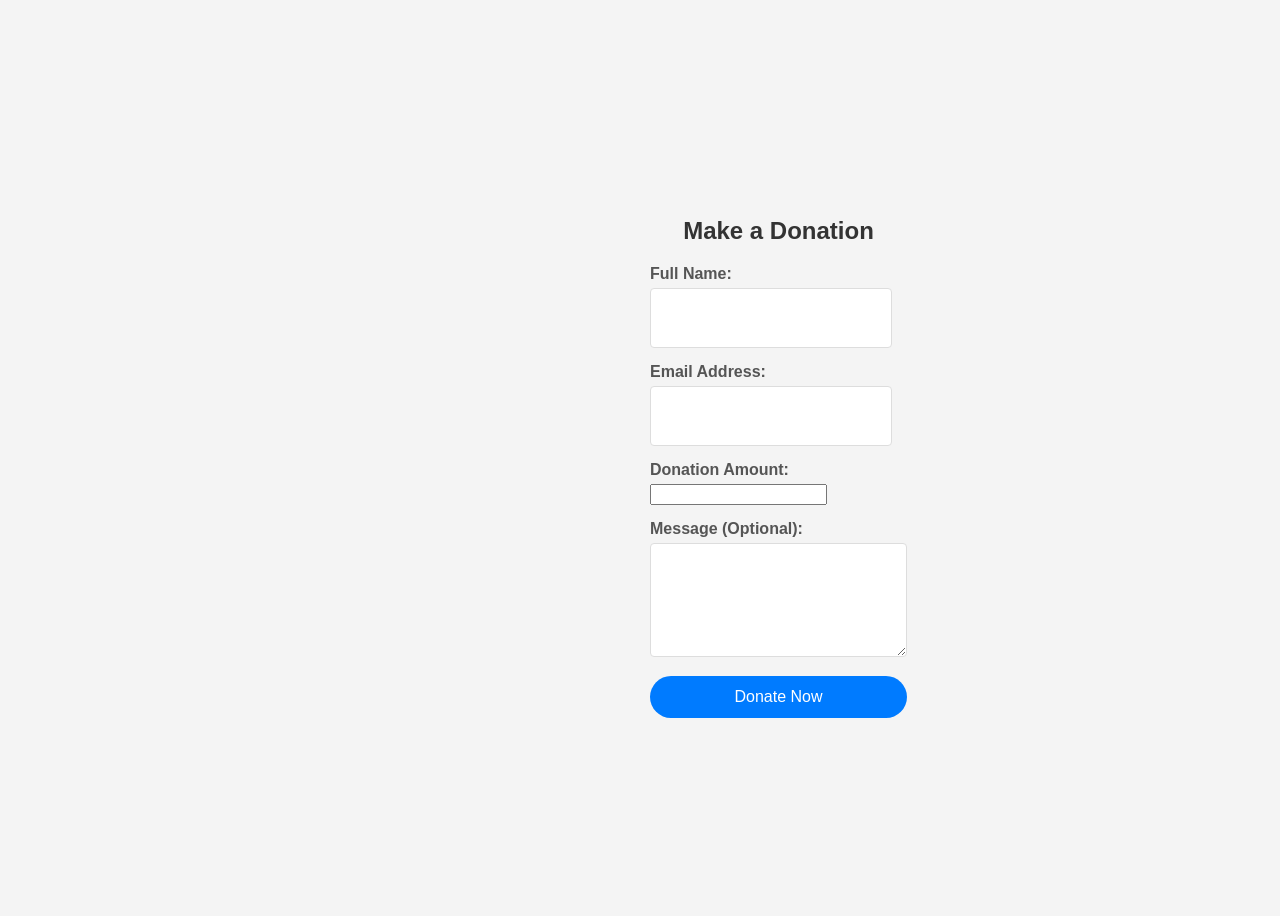
<file: donate.html>
<!DOCTYPE html>
<html lang="en">
<head>
    <meta charset="UTF-8">
    <meta name="viewport" content="width=device-width, initial-scale=1.0">
    <title>Donation Form/Edu_Academy</title>
    <link rel="stylesheet" href="donate.css">
</head>
<body>
    <div class="donation-container">
        <h2>Make a Donation</h2>
        <form  method="POST" class="donation-form">
            <div class="form-group">
                <label for="name">Full Name:</label>
                <input type="text" id="name" name="name" required >
            </div>
            <div class="form-group">
                <label for="email">Email Address:</label>
                <input type="email" id="email" name="email" required>
            </div>
            <div class="form-group">
                <label for="amount">Donation Amount:</label>
                <input type="number" id="amount" name="amount" min="1" required>
            </div>
            <div class="form-group">
                <label for="message">Message (Optional):</label>
                <textarea id="message" name="message" rows="4"></textarea>
            </div>
            <button type="submit">Donate Now</button>
        </form>
    </div>
</body>
</html>
</file>
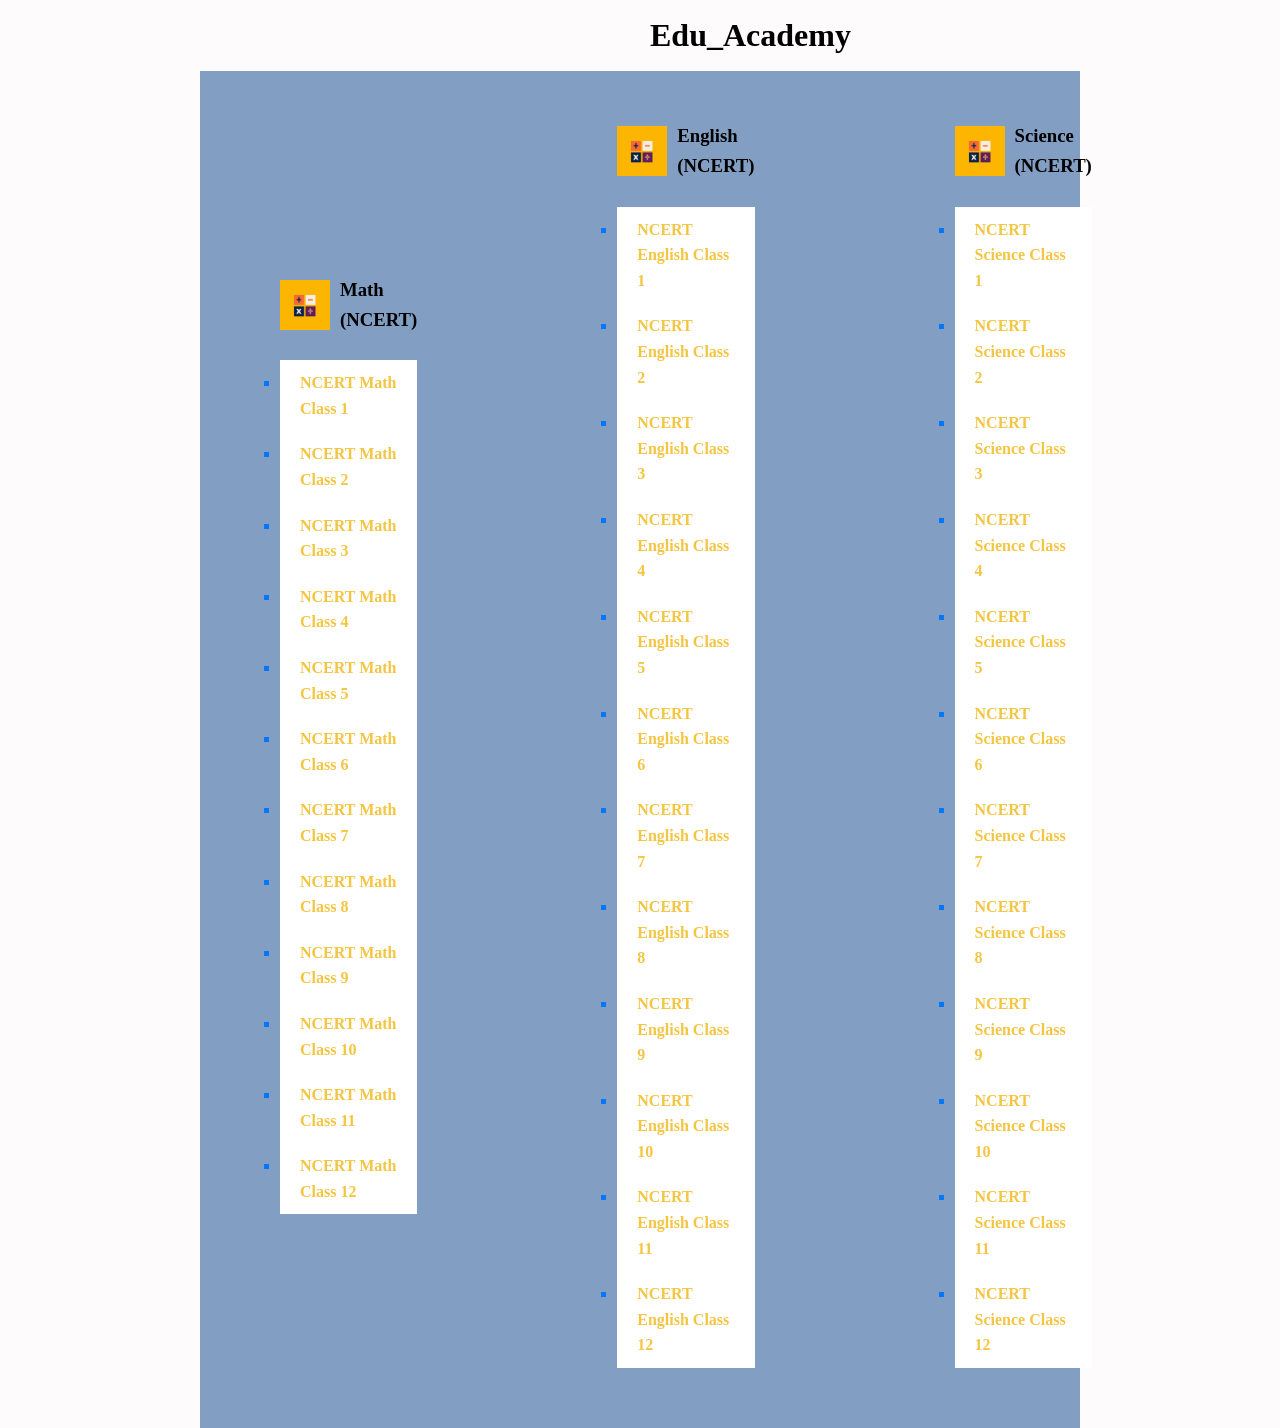
<file: explore.html>
<!DOCTYPE html>
<html lang="en">
<head>
    <meta charset="UTF-8">
    <meta name="viewport" content="width=device-width, initial-scale=1.0">
    <title>Explore/Edu_Academy</title>
    <link rel="stylesheet" href="style.css">
</head>
<body>
    <h1 style="margin: 10px 400px 0 650px; font-weight: bold;">Edu_Academy</h1>
    <section class="nextmid">
        <div>
        <div class="next">
        <img src="math.png" alt="maths" width="50px">
        <h3> Math (NCERT)</h3>
        </div>
        <br>
        <div >
            <ul>
                <li class="btn" ><a href="#math">NCERT Math Class 1</a></li>
                <li class="btn"><a href="#math">NCERT Math Class 2</a></li>
                <li class="btn"><a href="#math">NCERT Math Class 3</a></li>
                <li class="btn"><a href="#math">NCERT Math Class 4</a></li>
                <li class="btn"><a href="#math">NCERT Math Class 5</a></li>
                <li class="btn"><a href="#math">NCERT Math Class 6</a></li>
                <li class="btn"><a href="#math">NCERT Math Class 7</a></li>
                <li class="btn"><a href="#math">NCERT Math Class 8</a></li>
                <li class="btn"><a href="#math">NCERT Math Class 9</a></li>
                <li class="btn"><a href="#math">NCERT Math Class 10</a></li> 
                 <li class="btn"><a href="#math">NCERT Math Class 11</a></li>
                  <li class="btn"><a href="#math">NCERT Math Class 12</a></li>   
            </ul>
        </div>
        </div>
        <div>
        <div class="next">
        <img src="math.png" alt="maths" width="50px">
        <h3> English (NCERT)</h3>
        </div>
        <br>
        <div >
            <ul>
                <li class="btn"><a href="#math">NCERT English Class 1</a></li>
                <li class="btn"><a href="#math">NCERT English Class 2</a></li>
                <li class="btn"><a href="#math">NCERT English Class 3</a></li>
                <li class="btn"><a href="#math">NCERT English Class 4</a></li>
                <li class="btn"><a href="#math">NCERT English Class 5</a></li>
                <li class="btn"><a href="#math">NCERT English Class 6</a></li>
                <li class="btn"><a href="#math">NCERT English Class 7</a></li>
                <li class="btn"><a href="#math">NCERT English Class 8</a></li>
                <li class="btn"><a href="#math">NCERT English Class 9</a></li>
                <li class="btn"><a href="#math">NCERT English Class 10</a></li>  
                 <li class="btn"><a href="#math">NCERT English Class 11</a></li> 
                  <li class="btn"><a href="#math">NCERT English Class 12</a></li>   
            </ul>
        </div>
        </div>
         <div>
        <div class="next">
        <img src="math.png" alt="maths" width="50px">
        <h3> Science (NCERT)</h3>
        </div>
        <br>
        <div >
            <ul >
                <li class="btn"><a href="#math">NCERT Science Class 1</a></li>
                <li class="btn"><a href="#math">NCERT Science Class 2</a></li>
                <li class="btn"><a href="#math">NCERT Science Class 3</a></li>
                <li class="btn"><a href="#math">NCERT Science Class 4</a></li>
                <li class="btn"><a href="#math">NCERT Science Class 5</a></li>
                <li class="btn"><a href="#math">NCERT Science Class 6</a></li>
                <li class="btn"><a href="#math">NCERT Science Class 7</a></li>
                <li class="btn"><a href="#math">NCERT Science Class 8</a></li>
                <li class="btn"><a href="#math">NCERT Science Class 9</a></li>
                <li class="btn"><a href="#math">NCERT  Science Class 10</a></li> 
                 <li class="btn"><a href="#math">NCERT Science Class 11</a></li> 
                 <li class="btn"><a href="#math">NCERT Science Class 12</a></li>    
            </ul>
        </div>
        </div>
    </section>
</body>
</html>
</file>
<file: donate.css>
body{
    font-family: Arial, sans-serif;
    background-color: #f4f4f4;
    display: flex;
    align-items: center;
    height: 100vh;
    margin-left: 650px;
    width: 50vw;
}
h2 {
    text-align: center;
    color: #333;
    margin-bottom: 20px;
}

.form-group {
    margin-bottom: 15px;
}

label {
    display: block;
    margin-bottom: 5px;
    color: #555;
    font-weight: bold;
}

input[type="text"],
input[type="email"],
input[type="message"],
textarea {
    padding: 20px;
    border: 1px solid #ddd;
    border-radius: 4px;
    box-sizing: border-box; 
    font-size: 16px;
}

button {
    background-color: #007bff;
    color: white;
    padding: 12px 20px;
    border: none;
    border-radius: 40px;
    cursor: pointer;
    font-size: 16px;
    width: 100%
    
}

button:hover {
    background-color: #0056b3;
}
</file>
<file: style.css>
*{
    margin: 0;
    padding: 0;
    font-family:Cambria, Cochin, Georgia, Times, 'Times New Roman', serif
    }
body{
    line-height: 1.6;
    color:black;
    background-color: rgb(253, 251, 251);
}
header {
  display: flex;
  justify-content: space-between;
  align-items: center;
  padding: 20px 60px;
  background: #090909;
  color: #fff;
}

header .logo {
  font-size: 30px;
  font-weight: bold;
  display: flex;
  gap: 10px;
  text-shadow: 5px 5px 5px orange;
  text-transform: uppercase;
  
}
.logo:hover{
 transform: translatey(-10px);
 color: #dcfd09;
}
nav ul {
  list-style:none;
  display: flex;
  gap: 25px;
}

nav a {
  color: #fff;
  text-decoration: none;
  font-weight: 500;
}

nav a:hover {
  color: #00c3ff;
}

.mid-text {
  box-sizing: border-box;
  border:2px solid #dcfd09;
  width: 100vw;
  height: 60vh;
  margin: auto;
  background-color: #dcfd09;
  padding-left: 150px;
  padding-top: 60px;
  padding-right: 100px;
  display: flex;
  align-items: center;
  gap: 100px;
  
}

.btn {
  background: #fff;
  color: #0077ff;
  padding: 10px 20px;
  text-decoration: none;
  font-weight: bold;
  transition: 0.3s;
  border: white;
}

.btn:hover {
  background: #0077ff;
  color: #fff;
  transform: translateY(-10px);
}
.nextmid{
  box-sizing: border-box;
  margin-left: 200px;
  margin-right: 200px;
  margin-top: 10px;
  display: flex;
  align-items: center;
  gap: 200px;
  background-color:rgb(130, 159, 195);
  padding-left: 80px;
  padding-top: 50px;
  padding-bottom: 60px;
  padding-right: 50px;
  }
.next{
  display: flex;
  align-items: center;
  gap: 10px;
}
ul{
  list-style-type:square ;
}

.features {
  text-align: center;
  padding: 60px 20px;
  
}

.feature-container {
  display: flex;
  justify-content: center;
  gap: 150px;
  margin-top: 40px;
}

.feature {
  background: #d36c6c;
  padding: 25px;
  border-radius: 15px;
  width: 280px;
  transition: transform 0.5s;
}

.feature:hover {
  transform: translateY(-50px);
  background-color: #c2c6a6;
}

.feature img {
  width: 60px;
  margin-bottom: 15px;
}
.review{
  box-sizing: border-box;
  background-color: rgb(248, 244, 244);
  width: 100vw;
  height: 50vh;
  align-items: center;
  padding-top: 100px;
  padding-left: 150px;
  padding-right: 150px;
  font-family: Georgia, 'Times New Roman', Times, serif;
  
}
.reviews{
  padding-left: 1000px;
  display: flex;
  align-items: center;
  gap: 20px;
}

.contact {
  align-items: center;
  padding: 60px 20px;
  display: flex;
  gap: 200px;
  margin: 0 50px 0 100px;
}

form {
  display: flex;
  flex-direction: column;
  align-items: center;
  gap: 15px;
  margin-top: 20px;
}

form input, form textarea {
  width: 300px;
  padding: 10px;
  border-radius: 8px;
  border: 1px solid #ccc;
}

form button {
  width: 150px;
  cursor: pointer;
  
}


footer {
  background: #111;
  color: #fff;
  text-align: center;
  padding: 20px;
  font-size: 0.9rem;
}

  footer h2 {
    margin-bottom: 20px;
    color: #f4c542;
  }

  table {
    margin: 0 auto;
    border-collapse: collapse;
    width: 80%;
    max-width: 600px;
  }

  th, td {
    border: 1px solid #555;
    padding: 12px;
    text-align: center;
  }
 a {
    color: #f4c542;
    text-decoration: none;
  }

  a:hover {
    text-decoration: underline;
  }
</file>
